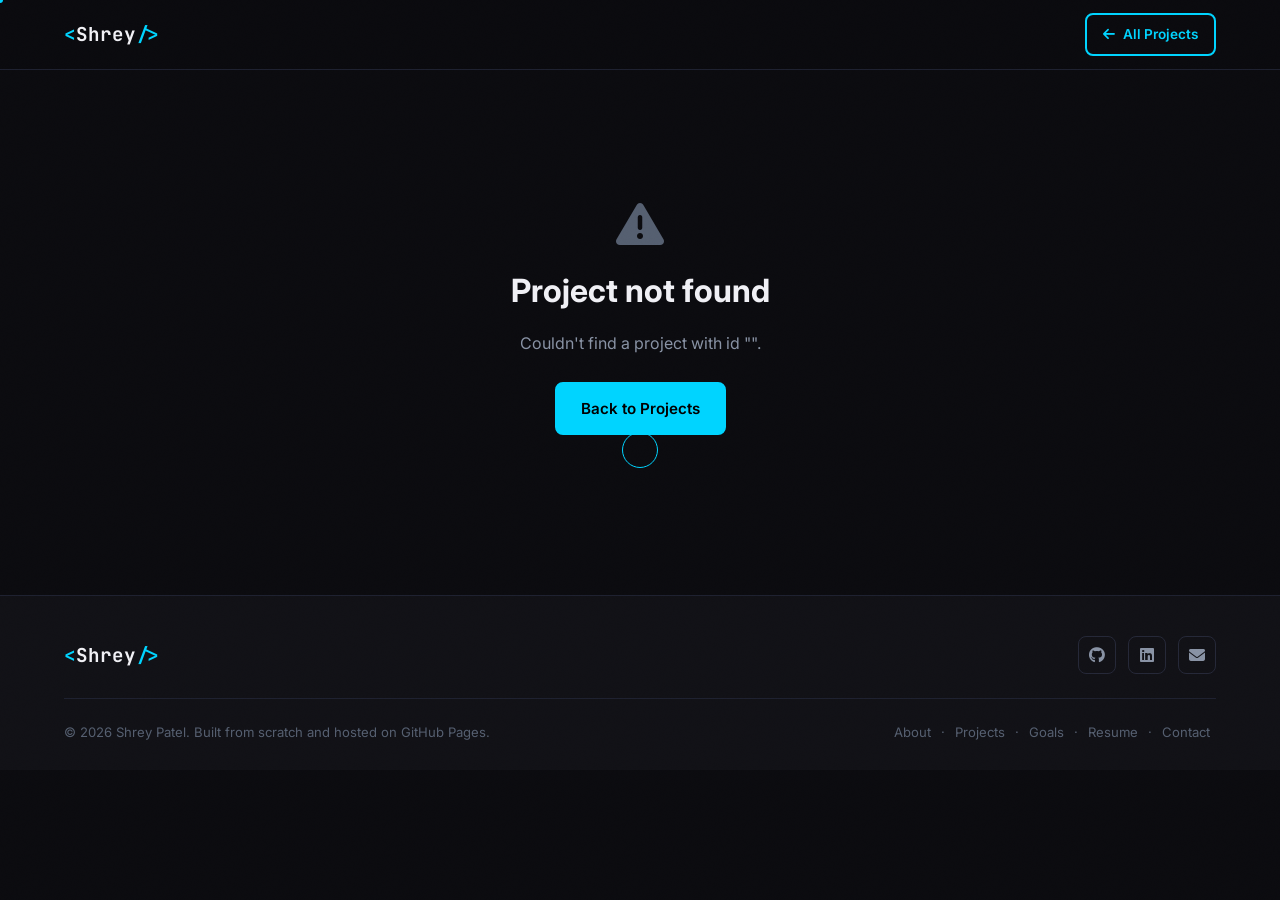
<file: project.html>
<!DOCTYPE html>
<html lang="en">
<head>
  <meta charset="UTF-8" />
  <meta name="viewport" content="width=device-width, initial-scale=1.0" />

  <!-- Title is set dynamically per-project by js/projects-render.js -->
  <title>Project | Shrey Patel</title>
  <meta name="description" content="Shrey Patel — project details, photos, and demo videos." />

  <!-- Fonts -->
  <link rel="preconnect" href="https://fonts.googleapis.com" />
  <link rel="preconnect" href="https://fonts.gstatic.com" crossorigin />
  <link href="https://fonts.googleapis.com/css2?family=Inter:wght@300;400;500;600;700&family=JetBrains+Mono:wght@400;500;600&display=swap" rel="stylesheet" />

  <!-- Icons -->
  <link rel="stylesheet" href="https://cdnjs.cloudflare.com/ajax/libs/font-awesome/6.5.0/css/all.min.css" />

  <!-- Favicon — matches the <Shrey/> logo mark -->
  <link rel="icon" href="data:image/svg+xml,<svg xmlns='http://www.w3.org/2000/svg' viewBox='0 0 100 100'><rect width='100' height='100' rx='22' fill='%230b0b0f'/><text x='50' y='68' font-family='monospace' font-size='56' font-weight='800' fill='%2300d4ff' text-anchor='middle'>S</text></svg>" />
  <meta name="theme-color" content="#0b0b0f" />

  <link rel="stylesheet" href="css/style.css" />
</head>
<body>
  <div class="scroll-progress" id="scrollProgress"></div>

  <!-- ============================================================
    NAVIGATION (simplified — just logo + back to projects)
  ============================================================ -->
  <nav class="navbar" id="navbar">
    <div class="nav-container">
      <a href="index.html#hero" class="nav-logo">
        <span class="logo-bracket">&lt;</span>Shrey<span class="logo-bracket">/&gt;</span>
      </a>
      <a href="index.html#projects" class="btn btn-outline btn-sm">
        <i class="fas fa-arrow-left"></i> All Projects
      </a>
    </div>
  </nav>

  <!-- ============================================================
    PROJECT DETAIL — fully generated by js/projects-render.js from
    the PROJECTS array in js/projects-data.js based on the ?id=
    query param. Nothing to edit in this file.
  ============================================================ -->
  <main class="project-detail-page">
    <div class="container" id="projectDetail"></div>
  </main>

  <!-- ============================================================
    FOOTER
  ============================================================ -->
  <footer class="footer">
    <div class="container">
      <div class="footer-top">
        <a href="index.html#hero" class="nav-logo">
          <span class="logo-bracket">&lt;</span>Shrey<span class="logo-bracket">/&gt;</span>
        </a>
        <div class="footer-socials">
          <a href="https://github.com/shreyp3" target="_blank" rel="noopener" aria-label="GitHub"><i class="fab fa-github"></i></a>
          <a href="#" target="_blank" rel="noopener" aria-label="LinkedIn"><i class="fab fa-linkedin"></i></a>
          <a href="mailto:your.email@gatech.edu" aria-label="Email"><i class="fas fa-envelope"></i></a>
        </div>
      </div>
      <div class="footer-bottom">
        <p>&copy; <span id="footerYear"></span> Shrey Patel. Built from scratch and hosted on GitHub Pages.</p>
        <p class="footer-nav">
          <a href="index.html#about">About</a> &middot;
          <a href="index.html#projects">Projects</a> &middot;
          <a href="index.html#goals">Goals</a> &middot;
          <a href="index.html#resume">Resume</a> &middot;
          <a href="index.html#contact">Contact</a>
        </p>
      </div>
    </div>
  </footer>

  <script src="js/projects-data.js"></script>
  <script src="js/projects-render.js"></script>
  <script src="js/interactions.js"></script>
  <script src="js/main.js"></script>
</body>
</html>
</file>
<file: css/style.css>
/* ================================================================
   SHREY PATEL — PORTFOLIO STYLESHEET
   ================================================================
   HOW TO CUSTOMIZE:
   • Colors  → edit the CSS variables in :root below
   • Fonts   → change --font-main / --font-mono
   • Spacing → adjust --section-pad
   ================================================================ */

/* ── CSS VARIABLES (theme) ────────────────────────────────────── */
:root {
  /* Backgrounds */
  --bg-primary:    #0b0b0f;
  --bg-secondary:  #111116;
  --bg-card:       #16161e;
  --bg-card-hover: #1c1c27;
  --bg-nav:        rgba(11, 11, 15, 0.92);

  /* Accent colors — change these to repaint the whole site */
  --accent:        #00d4ff;   /* cyan  */
  --accent-2:      #7c3aed;   /* purple */
  --accent-green:  #10b981;   /* green  */
  --accent-glow:   rgba(0, 212, 255, 0.15);

  /* Text */
  --text-primary:   #f0f0f5;
  --text-secondary: #8892a4;
  --text-muted:     #555f70;

  /* Borders */
  --border:        #1e2130;
  --border-light:  #252838;

  /* Fonts */
  --font-main:  'Inter', system-ui, sans-serif;
  --font-mono:  'JetBrains Mono', 'Fira Code', monospace;

  /* Layout */
  --max-width:   1200px;
  --section-pad: 100px;
  --card-radius: 12px;
  --nav-height:  70px;

  /* Transitions */
  --transition: 0.25s ease;
}

/* ── RESET & BASE ─────────────────────────────────────────────── */
*, *::before, *::after { box-sizing: border-box; margin: 0; padding: 0; }

html {
  scroll-behavior: smooth;
  scroll-padding-top: var(--nav-height);
}

body {
  background-color: var(--bg-primary);
  color: var(--text-primary);
  font-family: var(--font-main);
  font-size: 16px;
  line-height: 1.7;
  overflow-x: hidden;
}

img { max-width: 100%; display: block; }

a {
  color: var(--accent);
  text-decoration: none;
  transition: color var(--transition);
}
a:hover { color: #fff; }

ul { list-style: none; }

code {
  font-family: var(--font-mono);
  font-size: 0.85em;
  background: var(--bg-card);
  padding: 2px 6px;
  border-radius: 4px;
  color: var(--accent);
}

/* ── SCROLLBAR ────────────────────────────────────────────────── */
::-webkit-scrollbar { width: 6px; }
::-webkit-scrollbar-track { background: var(--bg-secondary); }
::-webkit-scrollbar-thumb { background: var(--accent-2); border-radius: 3px; }

/* ── UTILITY ──────────────────────────────────────────────────── */
.container {
  max-width: var(--max-width);
  margin: 0 auto;
  padding: 0 24px;
}

.section {
  padding: var(--section-pad) 0;
}

.section-alt {
  background: var(--bg-secondary);
}

.section-title {
  font-size: clamp(1.8rem, 4vw, 2.6rem);
  font-weight: 700;
  text-align: center;
  margin-bottom: 8px;
  letter-spacing: -0.5px;
}

.section-subtitle {
  text-align: center;
  color: var(--text-secondary);
  font-size: 1rem;
  margin-bottom: 60px;
}

.section-eyebrow {
  text-align: center;
  font-family: var(--font-mono);
  color: var(--accent);
  font-size: 0.82rem;
  font-weight: 500;
  letter-spacing: 2px;
  text-transform: uppercase;
  margin-bottom: 10px;
  opacity: 0.85;
}

.accent { color: var(--accent); }

/* Thin progress bar tracking scroll position, fixed above the navbar */
.scroll-progress {
  position: fixed;
  top: 0;
  left: 0;
  height: 3px;
  width: 0%;
  background: linear-gradient(90deg, var(--accent-2), var(--accent));
  z-index: 1100;
}

/* ── CUSTOM CURSOR (js/interactions.js) ──────────────────────────
   Only active on fine-pointer devices with no reduced-motion
   preference — see initCustomCursor(). */
html.custom-cursor-active,
html.custom-cursor-active * {
  cursor: none !important;
}

.cursor-dot,
.cursor-ring {
  position: fixed;
  top: 0;
  left: 0;
  border-radius: 50%;
  pointer-events: none;
  z-index: 10000;
  transition: opacity 0.2s ease;
}
.cursor-dot {
  width: 6px;
  height: 6px;
  margin: -3px 0 0 -3px;
  background: var(--accent);
}
.cursor-ring {
  width: 36px;
  height: 36px;
  margin: -18px 0 0 -18px;
  border: 1.5px solid var(--accent);
  transition: width 0.2s ease, height 0.2s ease, margin 0.2s ease,
    background 0.2s ease, opacity 0.2s ease;
}
.cursor-ring-hover {
  width: 64px;
  height: 64px;
  margin: -32px 0 0 -32px;
  background: var(--accent-glow);
}
.cursor-ring-click {
  width: 28px;
  height: 28px;
  margin: -14px 0 0 -14px;
}

/* ── CLICK BURST (js/interactions.js) ───────────────────────────
   Short-lived ring + sparks fired from the click point. */
.click-burst {
  position: fixed;
  top: 0;
  left: 0;
  width: 0;
  height: 0;
  pointer-events: none;
  z-index: 9999;
}
.click-burst-ring {
  position: absolute;
  top: 0;
  left: 0;
  width: 10px;
  height: 10px;
  margin: -5px 0 0 -5px;
  border: 2px solid var(--accent);
  border-radius: 50%;
  opacity: 0.8;
  animation: burst-ring 0.6s ease-out forwards;
}
@keyframes burst-ring {
  to {
    width: 60px;
    height: 60px;
    margin: -30px 0 0 -30px;
    opacity: 0;
  }
}
.click-burst-spark {
  position: absolute;
  top: 0;
  left: 0;
  width: 5px;
  height: 5px;
  border-radius: 50%;
  transform: translate(-50%, -50%);
  animation: burst-spark 0.6s ease-out forwards;
}
@keyframes burst-spark {
  to {
    transform: translate(calc(-50% + var(--dx)), calc(-50% + var(--dy)));
    opacity: 0;
  }
}

/* ── TILT GLARE (js/interactions.js) ─────────────────────────────
   Soft light sweep that follows the cursor across tilted cards. */
.tilt-glare {
  position: absolute;
  inset: 0;
  pointer-events: none;
  opacity: 0;
  transition: opacity 0.2s ease;
  z-index: 5;
}

/* Fixed film-grain texture for a bit of cinematic depth across the
   whole page. Pure CSS (SVG turbulence), no image request. */
body::after {
  content: '';
  position: fixed;
  inset: 0;
  z-index: 9998;
  pointer-events: none;
  opacity: 0.025;
  mix-blend-mode: overlay;
  background-image: url("data:image/svg+xml,%3Csvg xmlns='http://www.w3.org/2000/svg' width='120' height='120'%3E%3Cfilter id='n'%3E%3CfeTurbulence type='fractalNoise' baseFrequency='0.9' numOctaves='2' stitchTiles='stitch'/%3E%3C/filter%3E%3Crect width='100%25' height='100%25' filter='url(%23n)'/%3E%3C/svg%3E");
}

/* BUTTONS */
.btn {
  display: inline-flex;
  align-items: center;
  gap: 8px;
  padding: 12px 24px;
  border-radius: 8px;
  font-size: 0.95rem;
  font-weight: 600;
  cursor: pointer;
  transition: all var(--transition);
  border: 2px solid transparent;
  text-decoration: none;
}

.btn-primary {
  background: var(--accent);
  color: #000;
  border-color: var(--accent);
}
.btn-primary:hover {
  background: transparent;
  color: var(--accent);
  box-shadow: 0 0 24px var(--accent-glow);
}

.btn-outline {
  background: transparent;
  color: var(--accent);
  border-color: var(--accent);
}
.btn-outline:hover {
  background: var(--accent);
  color: #000;
  box-shadow: 0 0 24px var(--accent-glow);
}

/* Buttons in the hero get a magnetic pull toward the cursor (see
   initMagneticButtons in js/main.js) — override the shared transition
   so the translate keeps up with fast mouse movement. */
.hero-cta .btn {
  transition: transform 0.15s ease-out, background var(--transition),
    color var(--transition), box-shadow var(--transition);
}

.btn-sm { padding: 8px 16px; font-size: 0.85rem; }
.btn-lg { padding: 16px 32px; font-size: 1.05rem; }
.btn-full { width: 100%; justify-content: center; }

/* TAGS */
.tag {
  display: inline-flex;
  align-items: center;
  gap: 4px;
  background: var(--bg-card);
  color: var(--accent);
  border: 1px solid var(--border-light);
  border-radius: 6px;
  padding: 4px 10px;
  font-size: 0.8rem;
  font-family: var(--font-mono);
  transition: all var(--transition);
}
.tag:hover {
  border-color: var(--accent);
  background: var(--accent-glow);
}

/* BADGE */
.badge {
  display: inline-flex;
  align-items: center;
  gap: 6px;
  background: var(--accent-glow);
  color: var(--accent);
  border: 1px solid rgba(0, 212, 255, 0.3);
  border-radius: 20px;
  padding: 5px 12px;
  font-size: 0.78rem;
  font-weight: 500;
}

/* ── NAVBAR ───────────────────────────────────────────────────── */
.navbar {
  position: fixed;
  top: 0;
  left: 0;
  right: 0;
  height: var(--nav-height);
  background: var(--bg-nav);
  backdrop-filter: blur(12px);
  -webkit-backdrop-filter: blur(12px);
  border-bottom: 1px solid var(--border);
  z-index: 1000;
  transition: box-shadow var(--transition);
}

.navbar.scrolled {
  box-shadow: 0 4px 30px rgba(0, 0, 0, 0.5);
}

.nav-container {
  max-width: var(--max-width);
  margin: 0 auto;
  padding: 0 24px;
  height: 100%;
  display: flex;
  align-items: center;
  justify-content: space-between;
}

.nav-logo {
  font-family: var(--font-mono);
  font-size: 1.2rem;
  font-weight: 700;
  color: var(--text-primary);
}
.nav-logo .logo-bracket { color: var(--accent); }
.nav-logo:hover { color: var(--accent); }

.nav-links {
  display: flex;
  gap: 8px;
}

.nav-links a {
  color: var(--text-secondary);
  font-size: 0.9rem;
  font-weight: 500;
  padding: 6px 12px;
  border-radius: 6px;
  transition: all var(--transition);
}
.nav-links a:hover,
.nav-links a.active {
  color: var(--accent);
  background: var(--accent-glow);
}

.nav-toggle {
  display: none;
  flex-direction: column;
  gap: 5px;
  background: none;
  border: none;
  cursor: pointer;
  padding: 4px;
}
.nav-toggle span {
  width: 24px;
  height: 2px;
  background: var(--text-primary);
  border-radius: 2px;
  transition: all 0.3s;
  display: block;
}

/* ── HERO ─────────────────────────────────────────────────────── */
.hero {
  min-height: 100vh;
  display: flex;
  flex-direction: column;
  align-items: center;
  justify-content: center;
  text-align: center;
  position: relative;
  padding: calc(var(--nav-height) + 40px) 24px 80px;
  overflow: hidden;
}

/* WebGL scene container, populated by js/hero-3d.js (Three.js) */
.hero-3d {
  position: absolute;
  inset: 0;
  pointer-events: none;
}
.hero-3d canvas {
  display: block;
}

/* Subtle radial glow in center */
.hero::before {
  content: '';
  position: absolute;
  top: 50%;
  left: 50%;
  transform: translate(-50%, -50%);
  width: 600px;
  height: 600px;
  background: radial-gradient(circle, rgba(0, 212, 255, 0.06) 0%, transparent 70%);
  pointer-events: none;
}

.hero-content {
  position: relative;
  z-index: 1;
  max-width: 800px;
}

.hero-greeting {
  font-family: var(--font-mono);
  font-size: 1rem;
  color: var(--accent);
  margin-bottom: 12px;
  letter-spacing: 2px;
}

.hero-name {
  font-size: clamp(2.8rem, 8vw, 5.5rem);
  font-weight: 800;
  letter-spacing: -2px;
  line-height: 1.05;
  margin-bottom: 16px;
  background: linear-gradient(135deg, #fff 0%, var(--accent) 100%);
  -webkit-background-clip: text;
  -webkit-text-fill-color: transparent;
  background-clip: text;
}

.hero-title {
  font-size: clamp(1.1rem, 3vw, 1.5rem);
  font-weight: 500;
  color: var(--text-secondary);
  margin-bottom: 24px;
  min-height: 2em;
}

.title-static { color: var(--text-secondary); }
.typed-text { color: var(--accent); font-family: var(--font-mono); }
.cursor {
  color: var(--accent);
  animation: blink 1s infinite;
}
@keyframes blink { 0%, 100% { opacity: 1; } 50% { opacity: 0; } }

.hero-summary {
  font-size: 1.05rem;
  color: var(--text-secondary);
  max-width: 640px;
  margin: 0 auto 36px;
  line-height: 1.8;
}

.hero-cta {
  display: flex;
  gap: 16px;
  justify-content: center;
  flex-wrap: wrap;
  margin-bottom: 36px;
}

.hero-socials {
  display: flex;
  gap: 20px;
  justify-content: center;
}
.hero-socials a {
  width: 44px;
  height: 44px;
  border: 1px solid var(--border-light);
  border-radius: 50%;
  display: flex;
  align-items: center;
  justify-content: center;
  color: var(--text-secondary);
  font-size: 1.1rem;
  transition: all var(--transition);
}
.hero-socials a:hover {
  border-color: var(--accent);
  color: var(--accent);
  background: var(--accent-glow);
  transform: translateY(-3px);
}

.hero-scroll-hint {
  position: absolute;
  bottom: 32px;
  left: 50%;
  transform: translateX(-50%);
  display: flex;
  flex-direction: column;
  align-items: center;
  gap: 6px;
  color: var(--text-muted);
  font-size: 0.75rem;
  letter-spacing: 2px;
  text-transform: uppercase;
  animation: bounce 2.5s infinite;
}
@keyframes bounce {
  0%, 100% { transform: translateX(-50%) translateY(0); }
  50%       { transform: translateX(-50%) translateY(8px); }
}

/* ── ABOUT ────────────────────────────────────────────────────── */
.about-grid {
  display: grid;
  grid-template-columns: 340px 1fr;
  gap: 60px;
  align-items: start;
}

.about-image-wrap {
  position: sticky;
  top: calc(var(--nav-height) + 24px);
  display: flex;
  flex-direction: column;
  align-items: center;
  gap: 16px;
}

.about-image {
  width: 100%;
  aspect-ratio: 4/5;
  border-radius: var(--card-radius);
  overflow: hidden;
  border: 2px solid var(--border-light);
  background: var(--bg-card);
  position: relative;
}
.about-image img {
  width: 100%;
  height: 100%;
  object-fit: cover;
}
.about-image-placeholder {
  display: none;
  flex-direction: column;
  align-items: center;
  justify-content: center;
  height: 100%;
  gap: 12px;
  color: var(--text-muted);
  font-size: 0.85rem;
  text-align: center;
  padding: 16px;
}
.about-image-placeholder i { font-size: 3rem; }

.about-badges {
  display: flex;
  flex-wrap: wrap;
  gap: 8px;
  justify-content: center;
}

.about-text h3 {
  font-size: 1.5rem;
  font-weight: 700;
  margin-bottom: 16px;
  color: var(--text-primary);
}
.about-text p {
  color: var(--text-secondary);
  margin-bottom: 20px;
  line-height: 1.8;
}

.about-facts {
  display: flex;
  gap: 32px;
  margin-top: 32px;
  padding-top: 32px;
  border-top: 1px solid var(--border);
}
.fact {
  display: flex;
  flex-direction: column;
}
.fact-num {
  font-size: 2rem;
  font-weight: 800;
  color: var(--accent);
  font-family: var(--font-mono);
  line-height: 1;
}
.fact-label {
  font-size: 0.8rem;
  color: var(--text-muted);
  margin-top: 4px;
}

/* ── SKILLS ───────────────────────────────────────────────────── */
.skills-grid {
  display: grid;
  grid-template-columns: repeat(2, 1fr);
  gap: 28px;
}

.skill-category {
  position: relative;
  overflow: hidden;
  background: var(--bg-card);
  border: 1px solid var(--border);
  border-radius: var(--card-radius);
  padding: 28px;
  transition: border-color var(--transition);
}
.skill-category:hover { border-color: var(--border-light); }

.skill-category h3 {
  font-size: 1rem;
  font-weight: 600;
  color: var(--accent);
  margin-bottom: 20px;
  display: flex;
  align-items: center;
  gap: 8px;
  font-family: var(--font-mono);
}

.skill-item { margin-bottom: 14px; }
.skill-label {
  display: flex;
  justify-content: space-between;
  margin-bottom: 6px;
  font-size: 0.9rem;
}
.skill-pct {
  color: var(--text-muted);
  font-family: var(--font-mono);
  font-size: 0.8rem;
}

.skill-bar {
  height: 5px;
  background: var(--border);
  border-radius: 3px;
  overflow: hidden;
}
.skill-fill {
  height: 100%;
  background: linear-gradient(90deg, var(--accent-2), var(--accent));
  border-radius: 3px;
  width: 0;
  transition: width 1.2s cubic-bezier(0.4, 0, 0.2, 1);
}

.skill-tags { display: flex; flex-wrap: wrap; gap: 8px; }

/* ── PROJECTS ─────────────────────────────────────────────────── */
.projects-grid {
  display: grid;
  grid-template-columns: repeat(auto-fill, minmax(340px, 1fr));
  gap: 24px;
}

.projects-empty {
  grid-column: 1 / -1;
  text-align: center;
  color: var(--text-muted);
  font-family: var(--font-mono);
  padding: 40px 0;
}

/* Clickable image-first project card — links to project.html */
.project-card-link {
  position: relative;
  display: flex;
  flex-direction: column;
  background: var(--bg-card);
  border: 1px solid var(--border);
  border-radius: var(--card-radius);
  overflow: hidden;
  transition: all var(--transition);
  color: var(--text-primary);
}
.project-card-link:hover {
  border-color: var(--accent);
  background: var(--bg-card-hover);
  transform: translateY(-4px);
  box-shadow: 0 20px 40px rgba(0, 0, 0, 0.4);
  color: var(--text-primary);
}

.project-card-link-image {
  position: relative;
  aspect-ratio: 16/10;
  background: var(--bg-secondary);
  border-bottom: 1px solid var(--border);
}
.project-card-link-image img {
  width: 100%;
  height: 100%;
  object-fit: cover;
  transition: transform 0.4s ease;
}
.project-card-link:hover .project-card-link-image img {
  transform: scale(1.06);
}

.project-card-link-overlay {
  position: absolute;
  inset: 0;
  background: linear-gradient(180deg, transparent 45%, rgba(0, 0, 0, 0.85) 100%);
  display: flex;
  align-items: flex-end;
  padding: 16px;
  opacity: 0;
  transition: opacity var(--transition);
}
.project-card-link:hover .project-card-link-overlay {
  opacity: 1;
}
.project-card-link-overlay span {
  display: flex;
  align-items: center;
  gap: 6px;
  color: #fff;
  font-family: var(--font-mono);
  font-size: 0.85rem;
  font-weight: 600;
}

/* Shared placeholder shown when an image path doesn't exist yet */
.img-placeholder {
  display: none;
  position: absolute;
  inset: 0;
  align-items: center;
  justify-content: center;
  color: var(--text-muted);
  font-size: 2rem;
  background: var(--bg-secondary);
}

.project-card-link-body {
  display: flex;
  flex-direction: column;
  gap: 10px;
  padding: 22px;
}

.project-card-link-top {
  display: flex;
  align-items: baseline;
  justify-content: space-between;
  gap: 10px;
  flex-wrap: wrap;
}

.project-card-subtitle {
  color: var(--accent);
  font-size: 0.88rem;
  font-weight: 500;
  margin-top: -6px;
}

/* Featured project spans full width with a bigger side-by-side image */
.project-card-link.featured {
  grid-column: 1 / -1;
  flex-direction: row;
}
.project-card-link.featured .project-card-link-image {
  width: 45%;
  aspect-ratio: auto;
  border-bottom: none;
  border-right: 1px solid var(--border);
}
.project-card-link.featured .project-card-link-body {
  flex: 1;
  justify-content: center;
}

.project-title {
  font-size: 1.2rem;
  font-weight: 700;
  color: var(--text-primary);
  line-height: 1.3;
}
.project-date {
  font-size: 0.82rem;
  color: var(--text-muted);
  font-family: var(--font-mono);
  display: flex;
  align-items: center;
  gap: 6px;
}
.project-desc {
  color: var(--text-secondary);
  font-size: 0.92rem;
  line-height: 1.7;
}
.project-details {
  display: flex;
  flex-direction: column;
  gap: 8px;
}
.project-detail {
  font-size: 0.88rem;
  color: var(--text-secondary);
  padding: 8px 12px;
  background: var(--bg-secondary);
  border-left: 3px solid var(--accent);
  border-radius: 0 6px 6px 0;
  line-height: 1.5;
}
.project-detail strong { color: var(--text-primary); }

.project-tech { display: flex; flex-wrap: wrap; gap: 6px; margin-top: 4px; }

/* ── PROJECT DETAIL PAGE (project.html) ──────────────────────── */
.project-detail-page {
  padding: calc(var(--nav-height) + 50px) 0 80px;
}
.project-detail-page .container {
  max-width: 900px;
}

.back-link {
  display: inline-flex;
  align-items: center;
  gap: 8px;
  color: var(--text-secondary);
  font-size: 0.9rem;
  font-weight: 500;
  margin-bottom: 32px;
}
.back-link:hover { color: var(--accent); }

.project-hero {
  text-align: center;
  margin-bottom: 32px;
}
.project-hero h1 {
  font-size: clamp(1.8rem, 5vw, 2.8rem);
  font-weight: 800;
  letter-spacing: -1px;
  margin: 10px 0;
}
.project-hero-subtitle {
  color: var(--accent);
  font-size: 1.05rem;
  font-weight: 500;
  margin-bottom: 16px;
}
.project-hero .project-date { justify-content: center; }
.project-hero .project-tech { justify-content: center; }

.project-hero-image {
  aspect-ratio: 16/9;
  border-radius: var(--card-radius);
  overflow: hidden;
  border: 1px solid var(--border);
  background: var(--bg-card);
  position: relative;
  margin-bottom: 40px;
}
.project-hero-image img { width: 100%; height: 100%; object-fit: cover; }

.project-body { margin-bottom: 40px; }
.project-summary {
  font-size: 1.1rem;
  color: var(--text-primary);
  line-height: 1.8;
  margin-bottom: 20px;
}
.project-body p {
  color: var(--text-secondary);
  line-height: 1.8;
  margin-bottom: 18px;
}

.project-details { margin-bottom: 48px; }

.project-section-title {
  font-size: 1.4rem;
  font-weight: 700;
  margin-bottom: 20px;
  margin-top: 10px;
}

.project-gallery {
  display: grid;
  grid-template-columns: repeat(auto-fill, minmax(200px, 1fr));
  gap: 14px;
  margin-bottom: 48px;
}
.project-gallery-item {
  position: relative;
  aspect-ratio: 4/3;
  border: 1px solid var(--border);
  border-radius: 8px;
  overflow: hidden;
  background: var(--bg-card);
  cursor: pointer;
  padding: 0;
}
.project-gallery-item img {
  width: 100%;
  height: 100%;
  object-fit: cover;
  transition: transform var(--transition);
}
.project-gallery-item:hover img { transform: scale(1.06); }

.project-videos {
  display: flex;
  flex-direction: column;
  gap: 32px;
  margin-bottom: 48px;
}
.video-embed {
  position: relative;
  aspect-ratio: 16/9;
  border-radius: var(--card-radius);
  overflow: hidden;
  border: 1px solid var(--border);
  background: #000;
}
.video-embed iframe {
  position: absolute;
  inset: 0;
  width: 100%;
  height: 100%;
}
.project-video figcaption {
  text-align: center;
  color: var(--text-muted);
  font-size: 0.85rem;
  margin-top: 10px;
}

.project-detail-links {
  display: flex;
  gap: 14px;
  flex-wrap: wrap;
  justify-content: center;
  padding-top: 20px;
  border-top: 1px solid var(--border);
}

.project-not-found {
  text-align: center;
  padding: 80px 0;
  color: var(--text-secondary);
}
.project-not-found i { font-size: 3rem; color: var(--text-muted); margin-bottom: 16px; }
.project-not-found h1 { margin-bottom: 12px; color: var(--text-primary); }
.project-not-found p { margin-bottom: 24px; }

/* Lightbox for gallery images */
.lightbox-overlay {
  position: fixed;
  inset: 0;
  background: rgba(0, 0, 0, 0.9);
  display: flex;
  align-items: center;
  justify-content: center;
  z-index: 2000;
  opacity: 0;
  pointer-events: none;
  transition: opacity var(--transition);
  padding: 40px;
}
.lightbox-overlay.open {
  opacity: 1;
  pointer-events: auto;
}
.lightbox-overlay img {
  max-width: 100%;
  max-height: 100%;
  border-radius: 8px;
  box-shadow: 0 20px 60px rgba(0, 0, 0, 0.6);
}
.lightbox-close {
  position: absolute;
  top: 24px;
  right: 24px;
  width: 44px;
  height: 44px;
  border-radius: 50%;
  border: 1px solid var(--border-light);
  background: var(--bg-card);
  color: var(--text-primary);
  font-size: 1.2rem;
  cursor: pointer;
  display: flex;
  align-items: center;
  justify-content: center;
}
.lightbox-close:hover { color: var(--accent); border-color: var(--accent); }

/* ── CAREER GOALS / TIMELINE ──────────────────────────────────── */
.goals-intro {
  max-width: 760px;
  margin: 0 auto 60px;
  text-align: center;
}
.goals-intro p {
  color: var(--text-secondary);
  font-size: 1.05rem;
  line-height: 1.8;
}

.timeline {
  position: relative;
  max-width: 800px;
  margin: 0 auto 60px;
}
.timeline::before {
  content: '';
  position: absolute;
  left: 20px;
  top: 0; bottom: 0;
  width: 2px;
  background: linear-gradient(to bottom, var(--accent), var(--accent-2));
}

.timeline-item {
  position: relative;
  padding-left: 60px;
  margin-bottom: 40px;
}
.timeline-item:last-child { margin-bottom: 0; }

.timeline-dot {
  position: absolute;
  left: 12px;
  top: 6px;
  width: 18px;
  height: 18px;
  background: var(--accent);
  border: 3px solid var(--bg-secondary);
  border-radius: 50%;
  box-shadow: 0 0 12px rgba(0, 212, 255, 0.5);
}

.timeline-date {
  font-family: var(--font-mono);
  font-size: 0.8rem;
  color: var(--accent);
  margin-bottom: 6px;
  letter-spacing: 1px;
}

.timeline-content {
  background: var(--bg-card);
  border: 1px solid var(--border);
  border-radius: var(--card-radius);
  padding: 20px 24px;
}
.timeline-content h3 {
  font-size: 1.05rem;
  font-weight: 600;
  margin-bottom: 8px;
}
.timeline-content p {
  color: var(--text-secondary);
  font-size: 0.92rem;
  line-height: 1.7;
}

.goals-steps { margin-top: 20px; }
.goals-steps h3 {
  font-size: 1.4rem;
  font-weight: 700;
  text-align: center;
  margin-bottom: 32px;
}

.steps-grid {
  display: grid;
  grid-template-columns: repeat(auto-fill, minmax(240px, 1fr));
  gap: 20px;
}
.step-card {
  position: relative;
  overflow: hidden;
  background: var(--bg-card);
  border: 1px solid var(--border);
  border-radius: var(--card-radius);
  padding: 24px;
  transition: all var(--transition);
}
.step-card:hover {
  border-color: var(--accent);
  background: var(--bg-card-hover);
}
.step-num {
  font-family: var(--font-mono);
  font-size: 2rem;
  font-weight: 800;
  color: var(--accent);
  opacity: 0.3;
  line-height: 1;
  margin-bottom: 12px;
}
.step-card h4 {
  font-size: 0.95rem;
  font-weight: 600;
  margin-bottom: 8px;
  color: var(--text-primary);
}
.step-card p {
  font-size: 0.85rem;
  color: var(--text-secondary);
  line-height: 1.6;
}

/* ── RESUME ───────────────────────────────────────────────────── */
.resume-container {
  max-width: 860px;
  margin: 0 auto;
  display: flex;
  flex-direction: column;
  gap: 28px;
}

.resume-preview {
  border: 1px solid var(--border);
  border-radius: var(--card-radius);
  overflow: hidden;
  background: var(--bg-card);
}

.resume-embed { display: block; }

.resume-fallback {
  display: flex;
  flex-direction: column;
  align-items: center;
  justify-content: center;
  gap: 16px;
  padding: 80px 24px;
  text-align: center;
}
.resume-fallback i {
  font-size: 3.5rem;
  color: var(--text-muted);
}
.resume-fallback p { color: var(--text-secondary); }

.resume-actions {
  display: flex;
  flex-direction: column;
  align-items: center;
  gap: 12px;
}
.resume-note {
  font-size: 0.82rem;
  color: var(--text-muted);
}

.resume-highlights {
  background: var(--bg-card);
  border: 1px solid var(--border);
  border-radius: var(--card-radius);
  padding: 24px;
  display: flex;
  flex-direction: column;
  gap: 16px;
}
.highlight-item {
  display: flex;
  align-items: flex-start;
  gap: 16px;
}
.highlight-item i {
  font-size: 1.2rem;
  color: var(--accent);
  margin-top: 3px;
  flex-shrink: 0;
}
.highlight-item strong {
  display: block;
  font-weight: 600;
  margin-bottom: 2px;
}
.highlight-item span {
  font-size: 0.88rem;
  color: var(--text-secondary);
}

/* ── EDUCATION ────────────────────────────────────────────────── */
.education-card {
  background: var(--bg-card);
  border: 1px solid var(--border);
  border-radius: var(--card-radius);
  padding: 40px;
  display: flex;
  gap: 40px;
  max-width: 900px;
  margin: 0 auto;
}

.edu-logo {
  flex-shrink: 0;
  width: 72px;
  height: 72px;
  background: var(--accent-glow);
  border: 1px solid rgba(0, 212, 255, 0.3);
  border-radius: 50%;
  display: flex;
  align-items: center;
  justify-content: center;
  font-size: 1.8rem;
  color: var(--accent);
}

.edu-info { flex: 1; }

.edu-info h3 {
  font-size: 1.4rem;
  font-weight: 700;
  margin-bottom: 4px;
}
.edu-degree {
  color: var(--accent);
  font-weight: 500;
  margin-bottom: 12px;
}
.edu-meta {
  display: flex;
  flex-wrap: wrap;
  gap: 16px;
  font-size: 0.85rem;
  color: var(--text-secondary);
  margin-bottom: 16px;
}
.edu-meta span { display: flex; align-items: center; gap: 6px; }

.edu-threads {
  font-size: 0.9rem;
  color: var(--text-secondary);
  margin-bottom: 20px;
}
.edu-threads strong { color: var(--text-primary); }

.edu-info h4 {
  font-size: 0.9rem;
  font-weight: 600;
  color: var(--text-muted);
  text-transform: uppercase;
  letter-spacing: 1px;
  margin-bottom: 10px;
  margin-top: 20px;
}

.course-list { display: flex; flex-wrap: wrap; gap: 8px; }

/* ── CONTACT ──────────────────────────────────────────────────── */
.contact-grid {
  display: grid;
  grid-template-columns: 1fr 1.5fr;
  gap: 48px;
  max-width: 900px;
  margin: 0 auto;
}

.contact-info {
  display: flex;
  flex-direction: column;
  gap: 20px;
}

.contact-item {
  display: flex;
  align-items: flex-start;
  gap: 16px;
  background: var(--bg-card);
  border: 1px solid var(--border);
  border-radius: var(--card-radius);
  padding: 18px;
  transition: border-color var(--transition);
}
.contact-item:hover { border-color: var(--border-light); }

.contact-icon {
  width: 40px;
  height: 40px;
  background: var(--accent-glow);
  border: 1px solid rgba(0, 212, 255, 0.2);
  border-radius: 8px;
  display: flex;
  align-items: center;
  justify-content: center;
  color: var(--accent);
  flex-shrink: 0;
}

.contact-item strong {
  display: block;
  font-size: 0.8rem;
  color: var(--text-muted);
  text-transform: uppercase;
  letter-spacing: 1px;
  margin-bottom: 4px;
}
.contact-item a,
.contact-item span {
  font-size: 0.9rem;
  color: var(--text-secondary);
}

.contact-form {
  background: var(--bg-card);
  border: 1px solid var(--border);
  border-radius: var(--card-radius);
  padding: 32px;
  display: flex;
  flex-direction: column;
  gap: 20px;
}

.form-group {
  display: flex;
  flex-direction: column;
  gap: 6px;
}
.form-group label {
  font-size: 0.85rem;
  font-weight: 500;
  color: var(--text-secondary);
}
.form-group input,
.form-group textarea {
  background: var(--bg-secondary);
  border: 1px solid var(--border);
  border-radius: 8px;
  padding: 12px 16px;
  color: var(--text-primary);
  font-family: var(--font-main);
  font-size: 0.92rem;
  transition: border-color var(--transition);
  outline: none;
  resize: vertical;
}
.form-group input:focus,
.form-group textarea:focus {
  border-color: var(--accent);
  box-shadow: 0 0 0 3px var(--accent-glow);
}

.form-note {
  font-size: 0.78rem;
  color: var(--text-muted);
  line-height: 1.5;
}

/* ── FOOTER ───────────────────────────────────────────────────── */
.footer {
  background: var(--bg-secondary);
  border-top: 1px solid var(--border);
  padding: 40px 0 24px;
}

.footer-top {
  display: flex;
  justify-content: space-between;
  align-items: center;
  margin-bottom: 24px;
}

.footer-socials {
  display: flex;
  gap: 12px;
}
.footer-socials a {
  width: 38px;
  height: 38px;
  border: 1px solid var(--border-light);
  border-radius: 8px;
  display: flex;
  align-items: center;
  justify-content: center;
  color: var(--text-secondary);
  transition: all var(--transition);
}
.footer-socials a:hover {
  border-color: var(--accent);
  color: var(--accent);
}

.footer-bottom {
  border-top: 1px solid var(--border);
  padding-top: 20px;
  display: flex;
  justify-content: space-between;
  align-items: center;
  flex-wrap: wrap;
  gap: 12px;
}
.footer-bottom p {
  font-size: 0.82rem;
  color: var(--text-muted);
}
.footer-nav {
  display: flex;
  gap: 4px;
  align-items: center;
}
.footer-nav a {
  color: var(--text-muted);
  font-size: 0.82rem;
  padding: 2px 6px;
}
.footer-nav a:hover { color: var(--accent); }

/* ── ANIMATIONS (3D reveal on scroll) ─────────────────────────── */
.fade-in {
  opacity: 0;
  transform: perspective(700px) translateY(60px) rotateX(-25deg);
  transition: opacity 0.9s ease, transform 0.9s cubic-bezier(0.16, 1, 0.3, 1);
}
.fade-in.visible {
  opacity: 1;
  transform: perspective(700px) translateY(0) rotateX(0deg);
}

/* Stagger children */
.fade-in:nth-child(1) { transition-delay: 0.05s; }
.fade-in:nth-child(2) { transition-delay: 0.15s; }
.fade-in:nth-child(3) { transition-delay: 0.25s; }
.fade-in:nth-child(4) { transition-delay: 0.35s; }

/* ── RESPONSIVE ───────────────────────────────────────────────── */
@media (max-width: 900px) {
  :root { --section-pad: 70px; }

  .nav-links {
    display: none;
    position: fixed;
    top: var(--nav-height);
    left: 0; right: 0;
    background: var(--bg-nav);
    backdrop-filter: blur(12px);
    flex-direction: column;
    padding: 20px 24px;
    border-bottom: 1px solid var(--border);
    gap: 4px;
  }
  .nav-links.open { display: flex; }
  .nav-toggle { display: flex; }

  .about-grid {
    grid-template-columns: 1fr;
  }
  .about-image-wrap {
    position: static;
    max-width: 300px;
    margin: 0 auto;
  }

  .skills-grid {
    grid-template-columns: 1fr;
  }

  .project-card-link.featured {
    flex-direction: column;
  }
  .project-card-link.featured .project-card-link-image {
    width: 100%;
    aspect-ratio: 16/10;
    border-right: none;
    border-bottom: 1px solid var(--border);
  }

  .contact-grid {
    grid-template-columns: 1fr;
  }

  .education-card {
    flex-direction: column;
    align-items: flex-start;
    padding: 28px;
    gap: 20px;
  }

  .footer-top,
  .footer-bottom {
    flex-direction: column;
    text-align: center;
  }
  .footer-nav { justify-content: center; }
}

@media (max-width: 600px) {
  :root { --section-pad: 60px; }

  .hero-cta { flex-direction: column; align-items: center; }

  .about-facts { gap: 20px; }

  .projects-grid { grid-template-columns: 1fr; }

  .steps-grid { grid-template-columns: 1fr; }

  .edu-meta { flex-direction: column; gap: 8px; }
}
</file>
